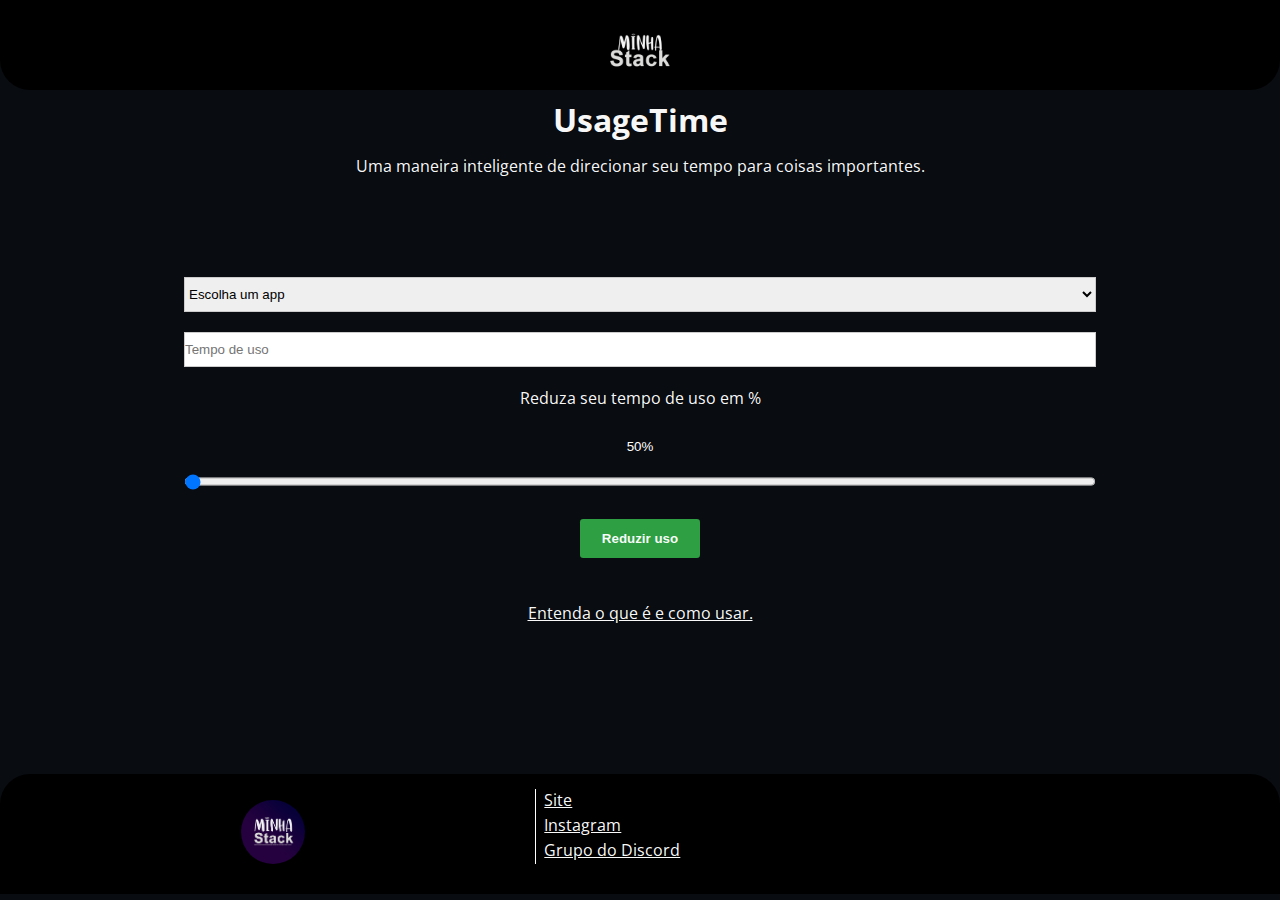
<file: index.html>
<!DOCTYPE html>
<html lang="pt-br">

<head>
   <meta charset="UTF-8">
   <meta http-equiv="X-UA-Compatible" content="IE=edge">
   <meta name="viewport" content="width=device-width, initial-scale=1.0">
   <title>MinhaStack</title>
   <link rel="stylesheet" href='./global.css'>
   <link rel="preconnect" href="https://fonts.googleapis.com">
   <link rel="preconnect" href="https://fonts.gstatic.com" crossorigin>
   <link href="https://fonts.googleapis.com/css2?family=Open+Sans:wght@300&display=swap" rel="stylesheet">
</head>

<body
   style="font-family: -apple-system, BlinkMacSystemFont, 'Segoe UI', Roboto, Oxygen, Ubuntu, Cantarell, 'Open Sans', 'Helvetica Neue', sans-serif;">

   <div class="img-container">
      <img class='logo-ms' src="./images/logoBrancaVazada.png" alt="Minha Stack">
   </div>

   <div class="presentation">
      <h1 class='default-title'>UsageTime</h1>
      <p>Uma maneira inteligente de direcionar seu tempo para coisas importantes.</p>
   </div>



   <div class="form-container">
      <form action="#">

         <!-- <input type="text" id="app" required="true" placeholder="Nome do App"> -->
         <select id="apps">
            <option hidden>Escolha um app</option>
            <option class="option" value='Facebook'>Facebook</option>
            <option class="option" value='Instagram'>Instagram</option>
            <option class="option" value='TikTok'>TikTok</option>
            <option class="option" value='Kwai'>Kwai</option>
            <option class="option" value='Twitter'>Twitter</option>
            <option class="option" value='YouTube'>YouTube</option>
            <option class="option" value='Reddit'>Reddit</option>
            <option class="option" value='Twitch'>Twitch</option>
            <option class="option" value='Discord'>Discord</option>
            <option class="option" value='Telegram'>Telegram</option>
            <option class="option" value='Whatsapp'>Whatsapp</option>
         </select>

         <input type="number" id="timeUse" pattern="[0-9]+([,\.][0-9]+)?" min="0" step="any" placeholder="Tempo de uso">

         <label for="bar">Reduza seu tempo de uso em % </label>

         <input type="text" id="display" value="50%" readonly>

         <input id="bar" type="range" name="vol" value="50" min="50" max="80" step="1"
            oninput="display.value=value + '%'" onchange="display.value=value + '%'">

         <button class="default-button" type="submit">Reduzir uso</button>

         <br>
         <br>
         <a href="./pages/infos/infos.html">Entenda o que é e como usar.</a>
      </form>
   </div>

   <div class="result"></div>
   <footer>
      <img src="./images/logoms.jpg" alt="" srcset="">
      <ul>
         <li><a href="https://minhastack.com">Site</a></li>
         <li><a href="https://instagram.com/minhastack">Instagram</a></li>
         
         <li><a href="">Grupo do Discord</a></li>
      </ul>
   </footer>
   <script type="text/javascript" src="./index.js"></script>
</body>

</html>
</file>
<file: global.css>
:root {
   --background-color: #090C10;
   --primary-color: #4B0BD1;
   --primary-color-light: #5e23df;
   --secundary-color: #2EA043;
   --secundary-color-light: #4cbf61;
   --light-text-color: #fffffffa;


}

body {
   font-family: Open-sans;
   background: var(--background-color);
   color: var(--light-text-color);
}

* {
   box-sizing: border-box;
   margin: 0;
   padding: 0;
}

h1,
h2,
h3 {
   text-align: center;
   line-height: 2.5rem;
   margin: 10px 0;
   padding: 0 10px;

}

p {
   text-align: center;
}

a {
   color: var(--light-text-color);
}

ul {
   margin: 0;
   padding: 0;
}

li {
   list-style: decimal-leading-zero;
   margin: 0 0 10px 10px;
}


.img-container {
   background: black;
   height: 90px;
   border-radius: 0 0 30px 30px;
}

.logo-ms {
   display: block;
   height: 100px;
   margin: 0 auto;

}

.presentation {
   display: flex;
   align-items: center;
   flex-direction: column;
}

.presentation h1 {
   margin-bottom: 15px;
}

.presentation p {
   width: 80%;
   text-align: center;
}


.default-button {
   display: block;
   padding: 10px;
   margin: 0 auto;
   box-sizing: content-box;
   border-radius: .2rem;
   border: none;
   background: var(--secundary-color);
   color: var(--light-text-color);
   font-weight: bold;
   cursor: pointer;

}

.form-container {
   margin: 30px 0;
   padding: 20px;

}

.form-container form {
   display: flex;
   flex-direction: column;
   align-items: center;
   padding: 50px;
}


.form-container input,
.form-container select {
   width: 80%;
   height: 35px;
   margin-bottom: 20px;
   border: solid .5px #ccc;
}

.form-container button {
   width: 100px;
   height: 1.2rem;

}

#display {
   border: none;
   background: none;
   color: white;
   padding: 0;
   margin: 20px 0 0;
   text-align: center;

}

.result {
   color: var(--light-text-color);
   text-align: center;
   width: 50%;
   margin: 0 auto 20px;

}

footer {
   display: flex;
   height: 120px;
   flex-direction: row;
   align-items: flex-end;
   justify-content: space-evenly;
   padding: 30px 10px;
   background: black;
   margin: 80px 0 0 0;
   border-radius: 30px 30px 0 0;
}

footer ul {
   margin: 0;
   padding: 0;
   width: 40%;
   border-left: solid 1px white;


}

footer img {
   width: 4rem;
   height: 4rem;
   border-radius: 100%;

}

footer li {
   list-style: none;
   margin: 0 0 .2rem .5rem;
}
</file>
